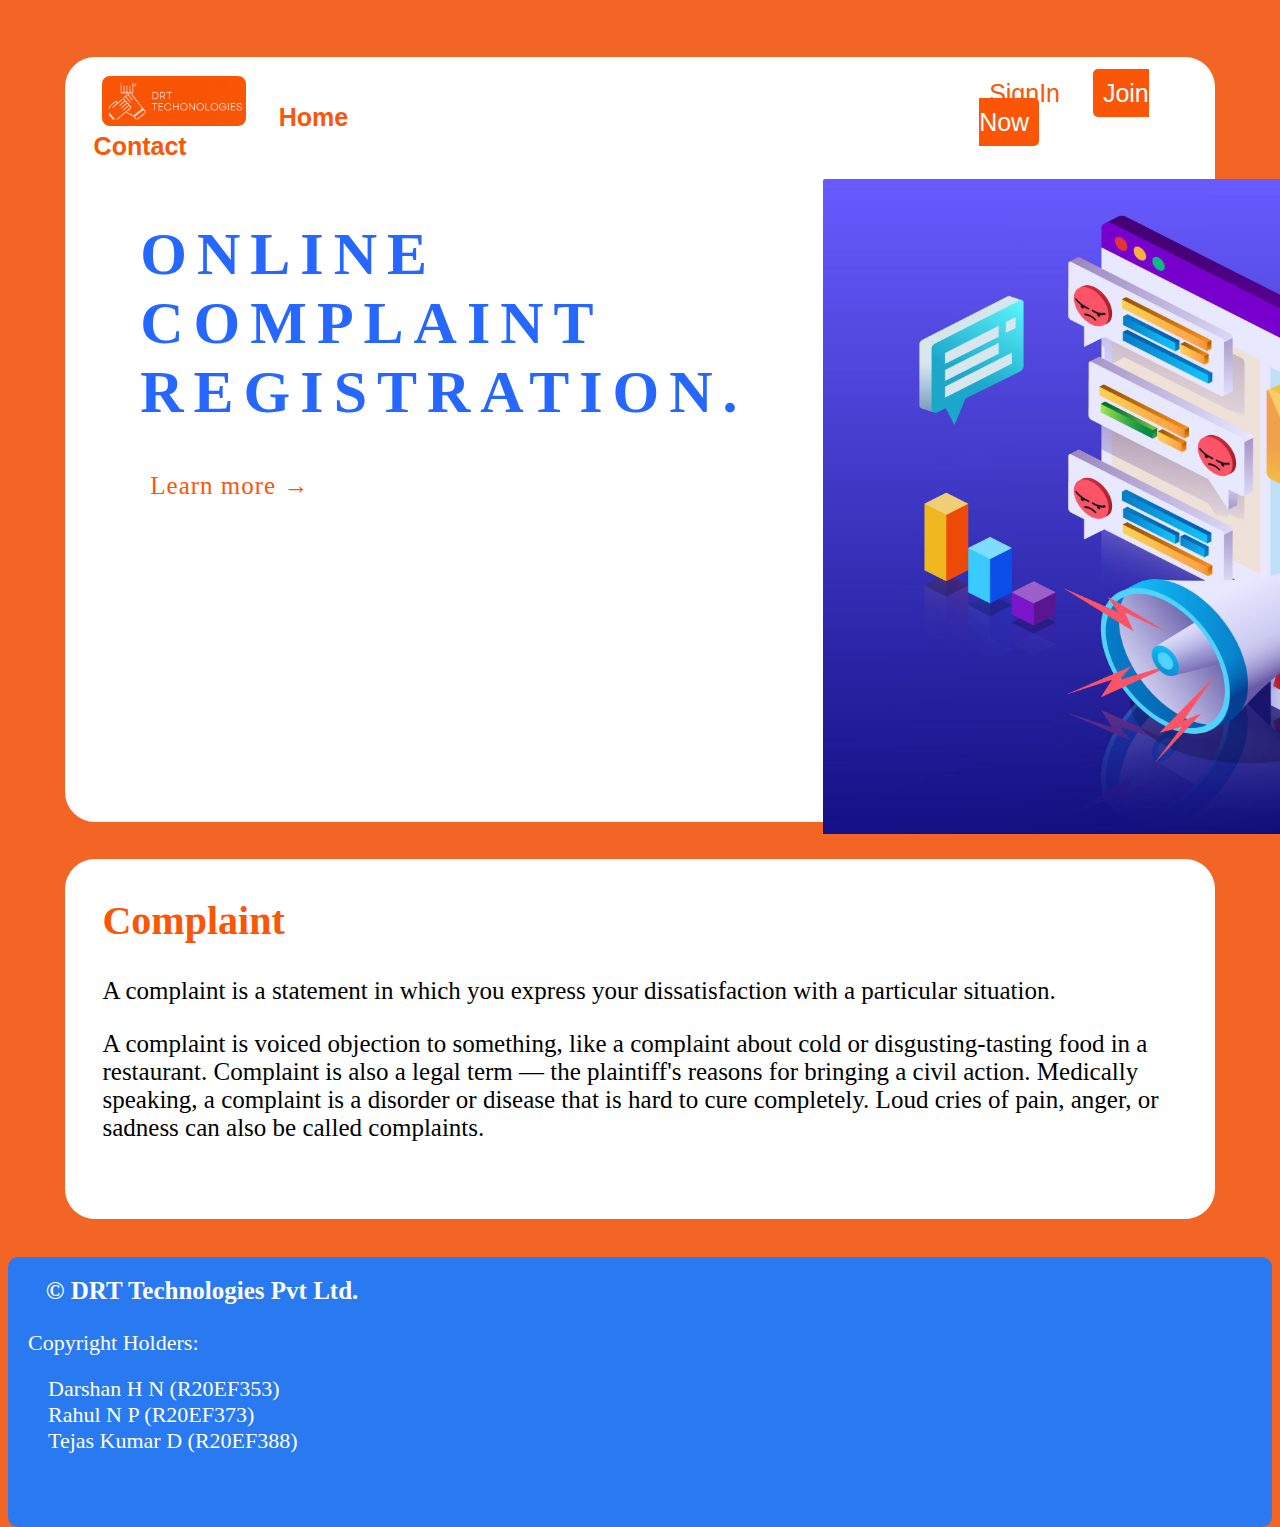
<file: index.html>
<!DOCTYPE html>
<html lang="en">
<head>
    <meta charset="UTF-8">
    <meta http-equiv="X-UA-Compatible" content="IE=edge">
    <meta name="viewport" content="width=device-width, initial-scale=0.0">
    <title>Home</title>
    <link href="desktop.css" rel="stylesheet">
</head>
<body>
    <div class="main_body">
    <div class="main_nav">
    <div id="navbar">
        <img src="Gif/DRT.gif" height="50px" alt="company_logo">
       <a href="">Home</a>
        <a href="">Contact</a>
    </div>
    <div id="login_credential">
        <a href="signin.html">SignIn</a>
        <a href="join.html" id="join_now">Join Now</a>
    </div>
</div>
<div class="main_info">
    <div id="text_info">
        <h1>ONLINE COMPLAINT REGISTRATION.</h1>
        <span id="learn_more">Learn more →</span>
    </div>
    <div id="img_info">
        <img src="images/drt_complaint.jpg" alt="complaint_image">
    </div>
    
    </div>
</div>
<div class="body1">
    <div id="info_body1">
        <h2>Complaint</h2>
        <p id="p1">
            A complaint is a statement in which you express your dissatisfaction with a particular situation.
        </p>
        <p id="p2">
            A complaint is voiced objection to something, like a complaint about cold or disgusting-tasting food in a restaurant. Complaint is also a legal term — the plaintiff's reasons for bringing a civil action. Medically speaking, a complaint is a disorder or disease that is hard to cure completely. Loud cries of pain, anger, or sadness can also be called complaints.
        </p>
    
       </div>
   </div>
</div>
<div id="foot">
  <h3 id="foot_head">© DRT Technologies Pvt Ltd.</h3>
  <p id="copyright">Copyright Holders:</p>
  <ul id="owners">
    <li>Darshan H N (R20EF353)</li>
    <li>Rahul N P (R20EF373)</li>
    <li>Tejas Kumar D (R20EF388)</li>
  </ul>
 
</div>
</body>
</html>
</file>
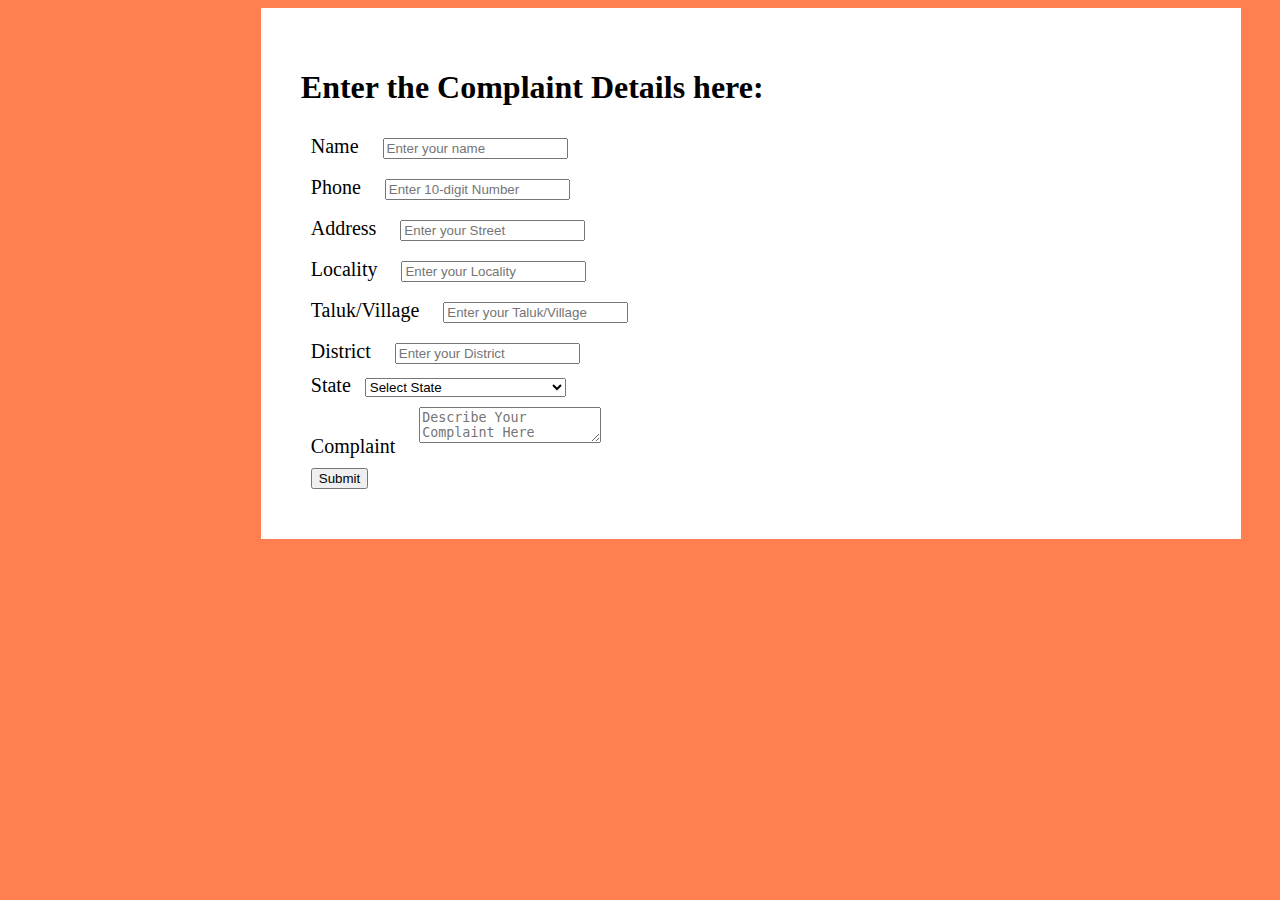
<file: complaint.html>
<!DOCTYPE html>
<html lang="en">
<head>
    <meta charset="UTF-8">
    <meta http-equiv="X-UA-Compatible" content="IE=edge">
    <meta name="viewport" content="width=device-width, initial-scale=0.0">
    <title>SignIn</title>
    <link href="comp.css" rel="stylesheet">
</head>
<body>
   
        <div id="c2">
            <h1>Enter the Complaint Details here:</h1>
            <form action="" method="POST">
                <label for="name">Name</label>
                <input type="text" id="name" placeholder="Enter your name"><br>
                <label for="number">Phone</label>
                <input type="text" id="number" placeholder="Enter 10-digit Number"><br>
                <label for="street">Address</label>
                <input type="text" id="street" placeholder="Enter your Street"><br>
                <label for="locality">Locality</label>
                <input type="text" id="locality" placeholder="Enter your Locality"><br>
                <label for="village">Taluk/Village</label>
                <input type="text" id="village" placeholder="Enter your Taluk/Village"><br>
                <label for="district">District</label>
                <input type="text" id="district" placeholder="Enter your District"><br>
                <label for="state">State</label>
                <!--- India states -->
                <select id="state" name="country-state">
                    <option vlaue="N/A">Select State </option>
    <option value="AN">Andaman and Nicobar Islands</option>
    <option value="AP">Andhra Pradesh</option>
    <option value="AR">Arunachal Pradesh</option>
    <option value="AS">Assam</option>
    <option value="BR">Bihar</option>
    <option value="CH">Chandigarh</option>
    <option value="CT">Chhattisgarh</option>
    <option value="DN">Dadra and Nagar Haveli</option>
    <option value="DD">Daman and Diu</option>
    <option value="DL">Delhi</option>
    <option value="GA">Goa</option>
    <option value="GJ">Gujarat</option>
    <option value="HR">Haryana</option>
    <option value="HP">Himachal Pradesh</option>
    <option value="JK">Jammu and Kashmir</option>
    <option value="JH">Jharkhand</option>
    <option value="KA">Karnataka</option>
    <option value="KL">Kerala</option>
    <option value="LA">Ladakh</option>
    <option value="LD">Lakshadweep</option>
    <option value="MP">Madhya Pradesh</option>
    <option value="MH">Maharashtra</option>
    <option value="MN">Manipur</option>
    <option value="ML">Meghalaya</option>
    <option value="MZ">Mizoram</option>
    <option value="NL">Nagaland</option>
    <option value="OR">Odisha</option>
    <option value="PY">Puducherry</option>
    <option value="PB">Punjab</option>
    <option value="RJ">Rajasthan</option>
    <option value="SK">Sikkim</option>
    <option value="TN">Tamil Nadu</option>
    <option value="TG">Telangana</option>
    <option value="TR">Tripura</option>
    <option value="UP">Uttar Pradesh</option>
    <option value="UT">Uttarakhand</option>
    <option value="WB">West Bengal</option>
</select><br>
<label for="comp1">Complaint</label>
<textarea id="comp1" row="8" cols="20" placeholder="Describe Your Complaint Here"></textarea><br>
<input type="submit">

            </form>
        </div>
    
</body>
</file>
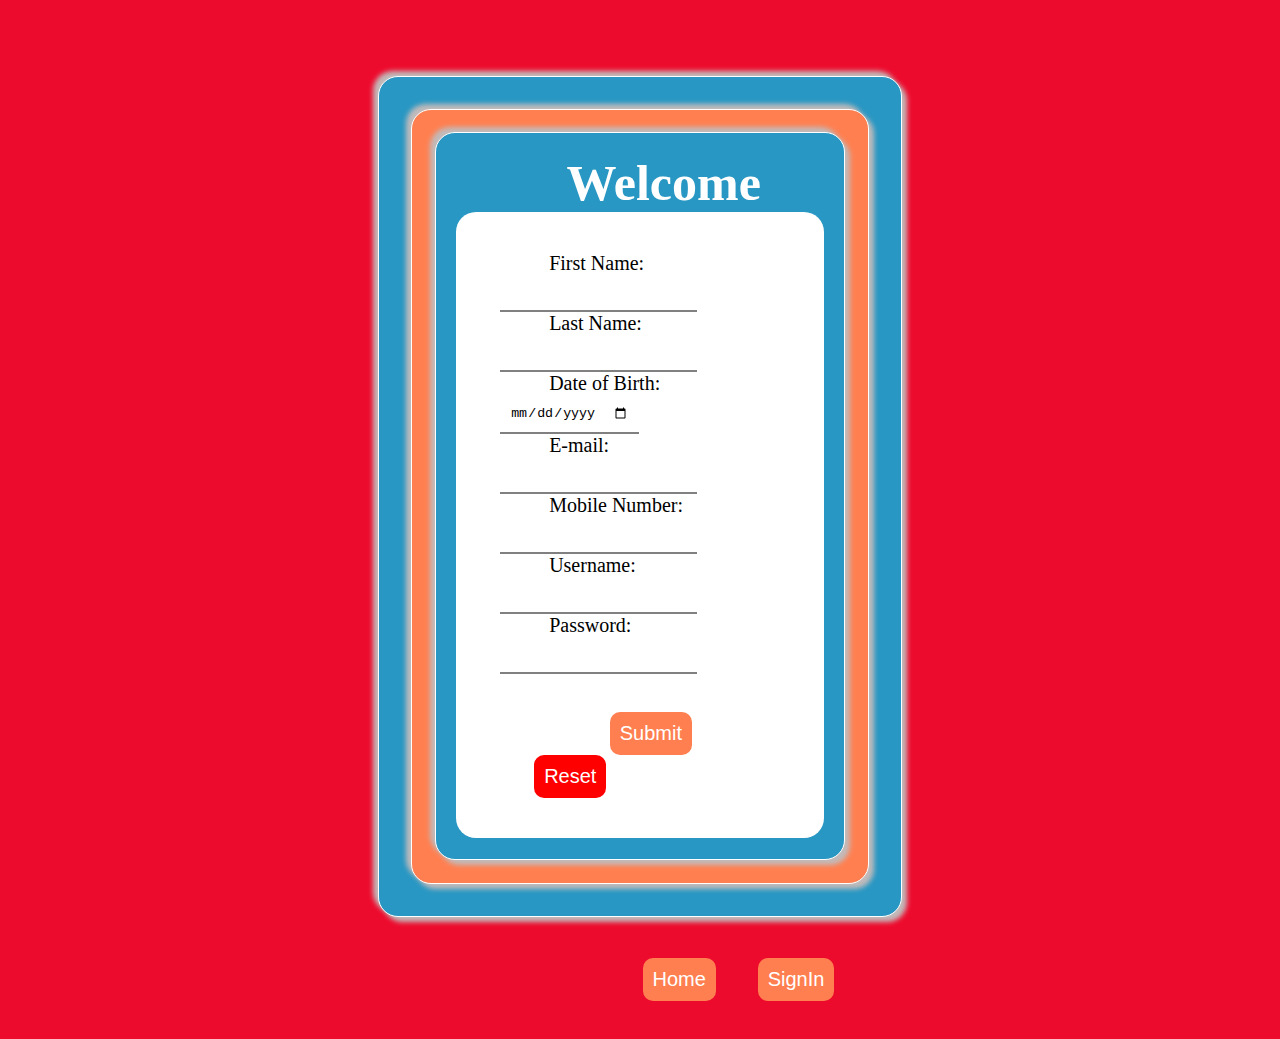
<file: join.html>
<!DOCTYPE html>
<html lang="en">
<head>
    <meta charset="UTF-8">
    <meta http-equiv="X-UA-Compatible" content="IE=edge">
    <meta name="viewport" content="width=device-width, initial-scale=0.0">
    <title>Register</title>
    <link href="join.css" rel="stylesheet">
</head>
<body>
<div class="main">
    <div id="main1">
        <div id="main2">
            <h1>Welcome</h1>
            <form action="">
                
                <label for="fname">First Name:</label>
                <input type="text" required id="fname"><br>
                <label for="lname">Last Name:</label>
                <input type="text" required id="lname"><br>
                <label for="dob">Date of Birth:</label>
                <input type="date" required id="dob"><br>
                <label for="email">E-mail:</label>
                <input type="email" required id="email"><br>
                <label for="mobile">Mobile Number:</label>
                <input type="tel" required id="mobile"><br>
                <label for="username">Username:</label>
                <input type="text" id="username" required><br>
                <label for="password">Password:</label>
                <input type="password" id="password" required alt="password must at least 8 digits and include a upper and lower case"><br>
                <input type="submit" id="submit">
                <input type="reset" id="reset">
             </form>
        </div>
    </div>
</div>
<div id="last">
    <a href="index.html" id="back"><button>Home</button></a>
    <a href="signin.html" id="signin"><button>SignIn</button></a>
</div>

</body>
</file>
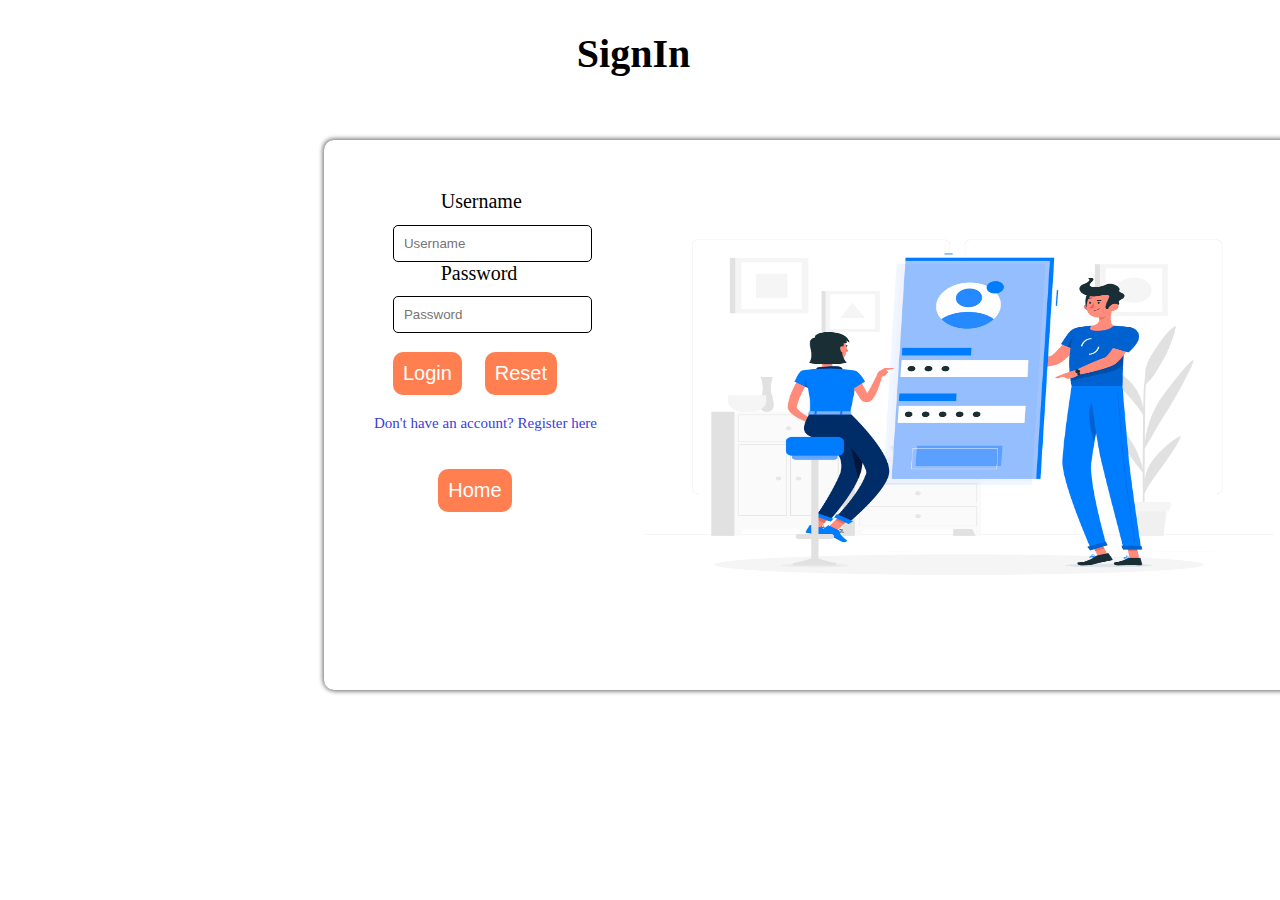
<file: signin.html>
<!DOCTYPE html>
<html lang="en">
<head>
    <meta charset="UTF-8">
    <meta http-equiv="X-UA-Compatible" content="IE=edge">
    <meta name="viewport" content="width=device-width, initial-scale=0.0">
    <title>SignIn</title>
    <link href="signin.css" rel="stylesheet">
</head>
<body>
    <h1>SignIn</h1>
    <div class="mainn1">
    
    <div id="form1">
    <form action="">
        <label for="username">Username</label><br>
        <input type="text" id="username" placeholder="Username" required><br>
        <label for="password">Password</label><br>
        <input type="password" id="password" placeholder="Password" required><br>
        <button type="submit" id="login">Login</button>
        <button type="reset" id="reset">Reset</button><br>
        
        <a href="join.html" id="account">Don't have an account? Register here</a>
    </form>
   <a href="index.html"> <button id="back">Home</button></a><br>
</div>
<div id="img2">
    <img src="images/signin.jpg" id="imgg">
</div>
</div>
</body>
</file>
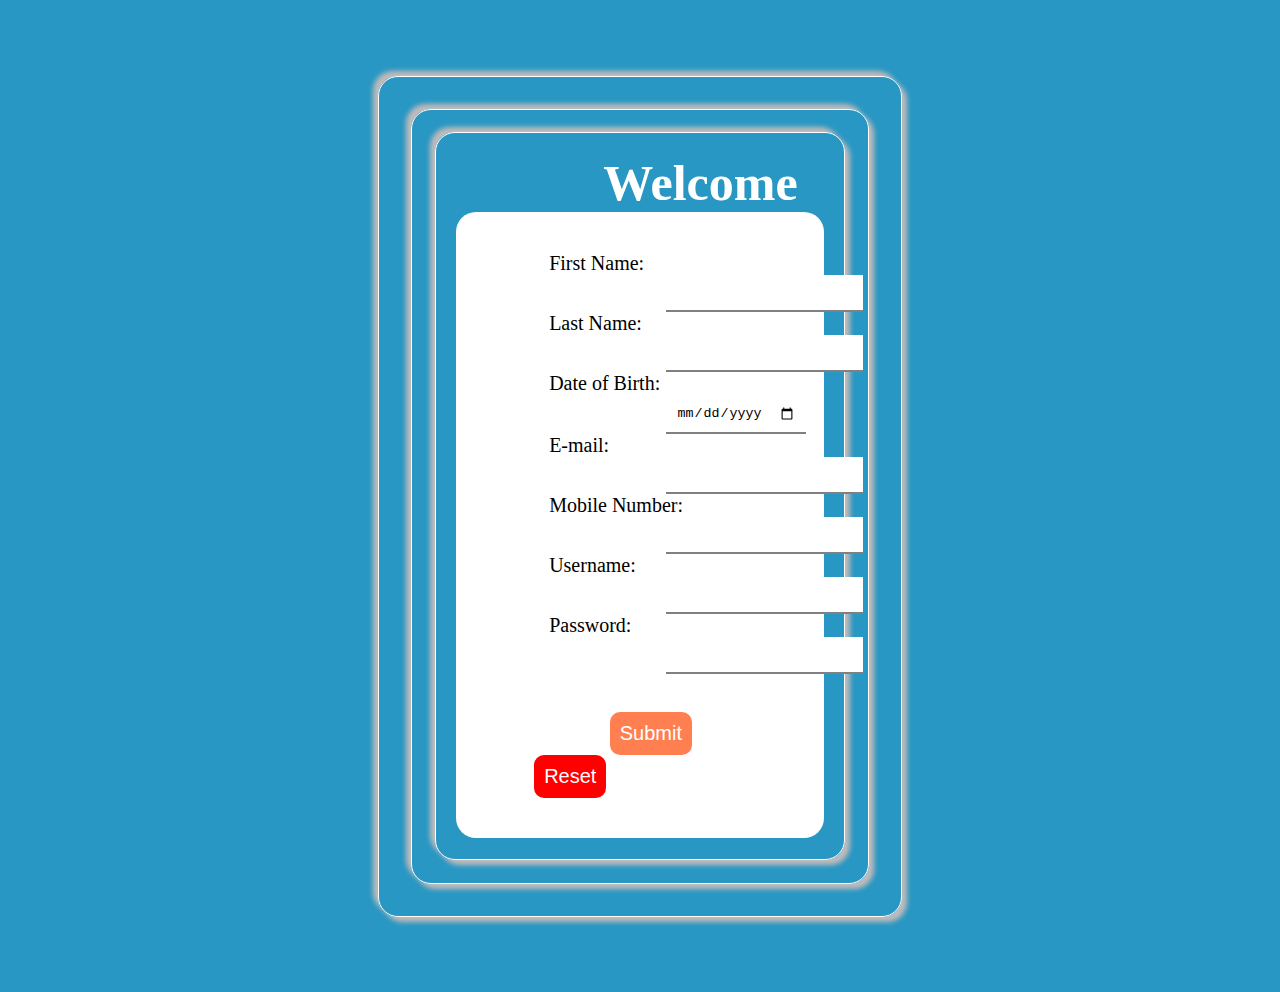
<file: Codes/join.html>
<!DOCTYPE html>
<html lang="en">
<head>
    <meta charset="UTF-8">
    <meta http-equiv="X-UA-Compatible" content="IE=edge">
    <meta name="viewport" content="width=device-width, initial-scale=0.0">
    <title>Register</title>
    <link href="join.css" rel="stylesheet">
</head>
<body>
<div class="main">
    <div id="main1">
        <div id="main2">
            <h1>Welcome</h1>
            <form action="">
                
                <label for="fname">First Name:</label><br>
                <input type="text" required id="fname"><br>
                <label for="lname">Last Name:</label><br>
                <input type="text" required id="lname"><br>
                <label for="dob">Date of Birth:</label><br>
                <input type="date" required id="dob"><br>
                <label for="email">E-mail:</label><br>
                <input type="email" required id="email"><br>
                <label for="mobile">Mobile Number:</label><br>
                <input type="tel" required id="mobile"><br>
                <label for="username">Username:</label><br>
                <input type="text" id="username" required><br>
                <label for="password">Password:</label><br>
                <input type="password" id="password" required alt="password must at least 8 digits and include a upper and lower case"><br>
                <input type="submit" id="submit">
                <input type="reset" id="reset">
             </form>
        </div>
    </div>
</div>
</body>
</file>
<file: desktop.css>
body{
    background-color: #f26525;
    height:10vh;
}
.main_body{
    background-color: white;
    margin-top:1.5cm;
    margin-left:1.5cm;
    margin-right:1.5cm;
    margin-bottom:1cm;
    height:85vh;
    border-radius:30px;
}
.main_nav{
    display:flex;
    flex-direction: row;
}
#navbar a{
    text-decoration: none;
     color:#FB5607;
    font-size: 25px;
    font-weight: bold;
    font-family: 'Franklin Gothic Medium', 'Arial Narrow', Arial, sans-serif;
    margin-right:0.5cm;
    /* text-align:center; */
    padding:10px;
    

}
#navbar{
    margin:0.5cm;
}
#login_credential a{
    text-decoration: none;
    color:#FB5607;
    font-size:25px;
    margin-right:0.5cm;
    font-family: 'Franklin Gothic Medium', 'Arial Narrow', Arial, sans-serif;
    padding:10px;
}
#login_credential{
    margin:0.6cm;
    margin-left:45%;
}
#login_credential a:nth-child(2){
    background-color: #FB5607;
    color:white;
    padding:10px;
    border-radius:5px;
    font-family: 'Franklin Gothic Medium', 'Arial Narrow', Arial, sans-serif;
}
#navbar img{
    border-radius:8px;
    margin-left:0.5cm;
    margin-right:0.5cm;
}
.main_info{
    display:flex;
    flex-direction: row;  
}
#img_info img{
    width:83vh;
    height:72.7vh;
    border-radius: 2px 0px 30px 0px;
}
#text_info {
    color:#2667FF;
    font-size: 30px;
    margin-left:2cm;
    margin-right:2cm;
    letter-spacing: 10px;
    cursor:default;
    /* width:50vh; */
}
#learn_more{
  background-color: white;
   color:#FB5607;
    font-size: 25px;
    padding:10px;
    border-radius:10px;
    letter-spacing: 1px;
}
#learn_more:hover{
    background-color:#FB5607;
    color: white;
    padding:10px;
    border-radius:10px;
    border-style: none;
    cursor:pointer;
}
#navbar a:hover{
    color:#FB5;
    border-bottom:solid 3px #FB5607;
   
}
.body1{
    background-color: white;
    margin-top:0.5cm;
    margin-left:1.5cm;
    margin-right:1.5cm;
    margin-bottom:1cm;
    border-radius:30px;
    height:40vh;
}
h2{
    padding-top: 1cm;
    padding-left:1cm;
    font-size:40px;
    color:#FB5607;
    font-family:'Times New Roman', Times, serif;
    

}
#p1,#p2{
    margin-top:0.2cm;
    font-size: 25px;
    margin-left:1cm;
    margin-right:1cm;
    color:black;
}
#foot{
    background-color:rgb(41, 121, 240);
    height:30vh;
    width:100%;
  border-radius:10px;
}
#login_credential a:hover:nth-child(1){
    color:rgb(224, 168, 78);
    border-bottom:solid 3px #FB5607;
   }
#foot_head{
    font-size:25px;
    font-family: 'Times New Roman', Times, serif;
    margin-left:1cm;
    margin-top:0.5cm;
    color:white;
    padding-top:20px;
   cursor:default;

}

ul{
    list-style-type: none;
}
li{
    color:white;
    font-size:22px;
    font-family: 'Times New Roman', Times, serif;
    cursor:default;
}
#copyright{
    color:white;
    font-size:22px;
    font-family:'Times New Roman', Times, serif;
    margin:20px;
    cursor:default;
}
</file>
<file: comp.css>
body{
    background-color:coral;

}
#c2{
    background-color: white;
    padding:40px;
    align-items: center;
    width:100vh;
    margin-left:20%;


}
label {
    color:black;
    font-size:20px;
    margin: 10px;
    font-family: 'Times New Roman', Times, serif;
}
input{
    margin:10px;
}
textarea{
    margin:10px;
}
</file>
<file: join.css>
*{
  margin:auto;
}
body{
    background-color:rgb(237, 11, 45);
}
.main{
   margin-left:10cm;
   margin-right:10cm;
   margin-top:2cm;
   margin-bottom:0.1cm;
    border:0.5px solid white;
    padding:2.5%;
    border-radius: 20px 20px 20px 20px;
    box-shadow:5px 5px 5px rgb(194, 187, 187),-5px -5px 5px rgb(194, 187, 187);
    /* animation-name: move_around;
    transition-duration: 100s;
    animation-duration:5s; */
    animation:5s forwards move_around infinite;
}
#main1{
    background-color:coral;
}
.main,#main2{
    background-color:rgb(40, 151, 195);
}
#main1,#main2{
    border:0.5px solid white;
    padding:5%;
    border-radius: 20px 20px 20px 20px;
    box-shadow:5px 5px 5px rgb(194, 187, 187),-5px -5px 5px rgb(194, 187, 187);
    animation:6s forwards move_around infinite; /*provides animation*/
}
#main2{
    animation:7s forwards move_around infinite;
}
h1{
    color:white;
    font-size: 50px;
    margin-left:30%;

}
form{
    background-color: white;
    font-size: 20px;
    padding:40px;
    border-radius:20px;
    background-position:unset;
}
label{
    padding:15px;
    font-family: Cambria, Cochin, Georgia, Times, 'Times New Roman', serif;
    margin-left:1cm;
    cursor:pointer;
}
#fname,#lname,#dob,#email,#mobile,#username,#password{
    padding:10px;
    border:none;
    border-bottom:2px solid grey;
    margin-left:0.1cm;
}
#submit{
    padding:10px;
    color:white;
    background-color: coral;
    border:none;
    margin-left:3cm;
    margin-top:1cm;
    font-size:20px ;
    border-radius:10px;
    
}
#reset{
    padding:10px;
    border:none;
    font-size:20px ;
    border-radius:10px;
    color:white;
    background-color:red;
    margin-left:1cm;
}
#submit:hover,#reset:hover{
    box-shadow: 1px 1px 5px grey, -1px -1px 5px grey;
    cursor:pointer;
}
@keyframes move_around{
    0%{
        box-shadow:5px 5px 5px red,-5px -5px 5px red; 
    }
    25%{
        box-shadow:5px 5px 5px yellow,-5px -5px 5px yellow;

    }
    50%{
        box-shadow:5px 5px 5px greenyellow,-5px -5px 5px greenyellow;
    }
    75%{
        box-shadow:5px 5px 5px blue,-5px -5px 5px blue;
    }
    100%{
        box-shadow:5px 5px 5px red,-5px -5px 5px red;
    }
}
#back button{
    padding:10px;
    color:white;
    background-color: coral;
    border:none;
    margin-left:17cm;
    margin-bottom:1cm;
    font-size:20px ;
    border-radius:10px;
   
}
#signin button{
    padding:10px;
    color:white;
    background-color: coral;
    border:none;
    margin-left:1cm;
    margin-top:1cm;
    font-size:20px ;
    border-radius:10px;
    
}
#back button:hover,#signin button:hover{
    box-shadow: 1px 1px 5px white, -1px -1px 5px white;
    cursor:pointer;
}
</file>
<file: signin.css>
.mainn1{
    display: flex;
    flex-direction: row;
    margin-left: 25%;
    margin-top:5%;
    padding:50px;
    box-shadow:1px 1px 5px grey, -1px -1px 5px grey;
    width:100vh;
    height:50vh;
    border-radius:10px;
}
#imgg{
    width:70vh;
    height:50vh;
}

label{
    font-size: 20px;
    font-family:Cambria, Cochin, Georgia, Times, 'Times New Roman', serif;
margin: 1.5cm;
    padding:10px;
}
#username,#password{
    margin-left:0.5cm;
    padding:10px;
    border-radius:5px;
    margin-top:0.3cm;
    border:1px solid black;
  
}
#login{
    padding:10px;
    color:white;
    background-color: coral;
    border:none;
    margin-top: 0.5cm;
    margin-left:0.5cm;
    margin-bottom:0.5cm;
    font-size:20px ;
    border-radius:10px;
    cursor:pointer;
}
#reset{
    padding:10px;
    color:white;
    background-color: coral;
    border:none;
    margin-left:0.5cm;
    margin-bottom:0.5cm;
    font-size:20px ;
    border-radius:10px;
    cursor:pointer;
}
#form1{
    width:700vh;
    height:70vh;
}
#username:hover{
    box-shadow:1px 1px 5px grey, -1px -1px 5px grey;
}
#password:hover{
    box-shadow:1px 1px 5px grey, -1px -1px 5px grey;
}
button:hover{
     box-shadow:1px 1px 5px grey, -1px -1px 5px grey;
}
a{
    color:rgb(60, 60, 219);
    font-size:15px;
   text-decoration:none;
}
h1{
    margin-left:45%;
    margin-top:30px;
    font-size:40px;
    font-family:Georgia, 'Times New Roman', Times, serif
}
#back{
    padding:10px;
    color:white;
    background-color: coral;
    border:none;
    margin-top:1cm;
    margin-left:1.7cm;
    margin-bottom:0.5cm;
    font-size:20px ;
    border-radius:10px;
    cursor:pointer;
}
</file>
<file: Codes/join.css>
*{
  margin:auto;
}
body{
    background-color: rgb(40, 151, 195);
}
.main{
   margin-left:10cm;
   margin-right:10cm;
   margin-top:2cm;
   margin-bottom:2cm;
    border:0.5px solid white;
    padding:2.5%;
    border-radius: 20px 20px 20px 20px;
    box-shadow:5px 5px 5px rgb(194, 187, 187),-5px -5px 5px rgb(194, 187, 187);
    /* animation-name: move_around;
    transition-duration: 100s;
    animation-duration:5s; */
    animation:5s forwards move_around infinite;

}
#main1,#main2{
    border:0.5px solid white;
    padding:5%;
    border-radius: 20px 20px 20px 20px;
    box-shadow:5px 5px 5px rgb(194, 187, 187),-5px -5px 5px rgb(194, 187, 187);
    animation:6s forwards move_around infinite; /*provides animation*/
}
#main2{
    animation:7s forwards move_around infinite;
}
h1{
    color:white;
    font-size: 50px;
    margin-left:40%;

}
form{
    background-color: white;
    font-size: 20px;
    padding:40px;
    border-radius:20px;
    background-position:unset;
}
label{
    padding:15px;
    font-family: Cambria, Cochin, Georgia, Times, 'Times New Roman', serif;
    margin-left:1cm;
}
#fname,#lname,#dob,#email,#mobile,#username,#password{
    padding:10px;
    border:none;
    border-bottom:2px solid grey;
    margin-left:4.5cm;
}
#submit{
    padding:10px;
    color:white;
    background-color: coral;
    border:none;
    margin-left:3cm;
    margin-top:1cm;
    font-size:20px ;
    border-radius:10px;
    
}
#reset{
    padding:10px;
    border:none;
    font-size:20px ;
    border-radius:10px;
    color:white;
    background-color:red;
    margin-left:1cm;
}
#submit:hover,#reset:hover{
    box-shadow: 1px 1px 5px grey, -1px -1px 5px grey;
    cursor:pointer;
}
@keyframes move_around{
    0%{
        box-shadow:5px 5px 5px red,-5px -5px 5px red; 
    }
    25%{
        box-shadow:5px 5px 5px yellow,-5px -5px 5px yellow;

    }
    50%{
        box-shadow:5px 5px 5px greenyellow,-5px -5px 5px greenyellow;
    }
    75%{
        box-shadow:5px 5px 5px blue,-5px -5px 5px blue;
    }
    100%{
        box-shadow:5px 5px 5px red,-5px -5px 5px red;
    }
}
</file>
